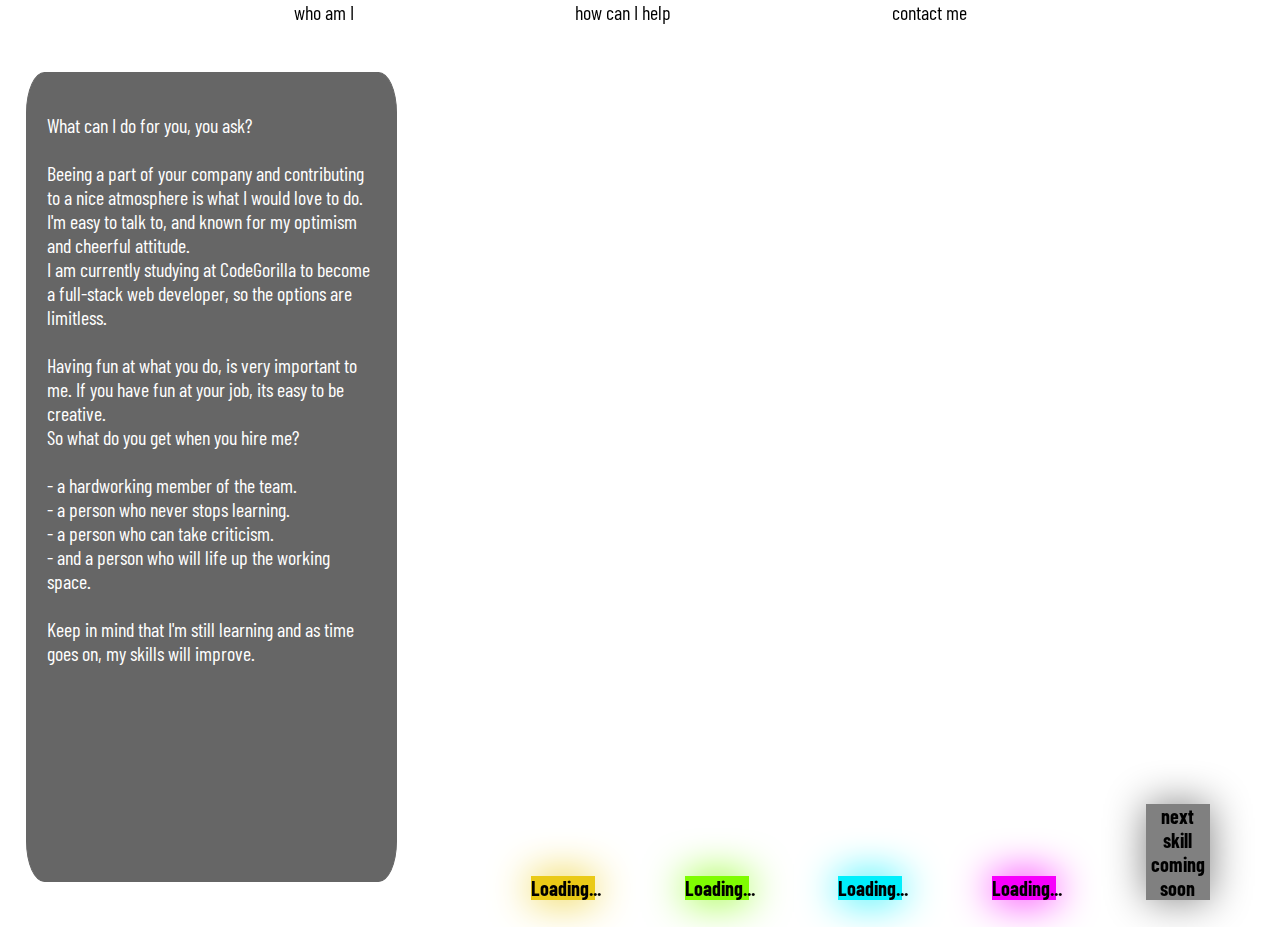
<file: html/how_can_i_help.html>
<!DOCTYPE html>
<html lang="en">

<head>
    <meta charset="UTF-8">
    <meta name="viewport" content="width=device-width, initial-scale=1.0">
    <meta http-equiv="X-UA-Compatible" content="ie=edge">
    <title>Document</title>
    <link rel="stylesheet" type="text/css" href="../css/how_can_i_help.css">
    <link href="https://fonts.googleapis.com/css?family=Barlow+Condensed|Noticia+Text|Special+Elite" rel="stylesheet">
</head>

<body>
    <div id="navbar">
        <div class="navbar_container">
            <a href="who_am_i.html" id="WAI">who am I</a>
            <a href="how_can_i_help.html" id="HCIH">how can I help</a>
            <a href="contact_me.html">contact me</a>
        </div>
    </div>
    <div class="container_left debug">
        <p>
            What can I do for you, you ask?<br /><br />
            Beeing a part of your company and contributing to a nice atmosphere is what I would love to do.<br />
            I'm easy to talk to, and known for my optimism and cheerful attitude.<br />
            I am currently studying at CodeGorilla to become a full-stack web developer, so the options are limitless.
            <br /><br />
            Having fun at what you do, is very important to me. If you have fun at your job, its easy to be creative.<br />
            So what do you get when you hire me?<br /><br />
            - a hardworking member of the team.<br />
            - a person who never stops learning.<br />
            - a person who can take criticism.<br />
            - and a person who will life up the working space.<br /><br />
            Keep in mind that I'm still learning and as time goes on, my skills will improve.

        </p>
    </div>
    <div class="container_right">
        <div class="yellow_bar_container">
            <div id="yellow_bar">Loading...</div>
        </div>
        <div class="green_bar_container">
            <div id="green_bar">Loading...</div>
        </div>
        <div class="blue_bar_container">
            <div id="blue_bar">Loading...</div>
        </div>
        <div class="purple_bar_container">
            <div id="purple_bar">Loading...</div>
        </div>
        <div class="coming_soon">
            <div id="CS_bar">next skill coming soon</div>
        </div>
    </div>
    <script src="../javascript/how_can_i_help.js"></script>
</body>

</html>
</file>
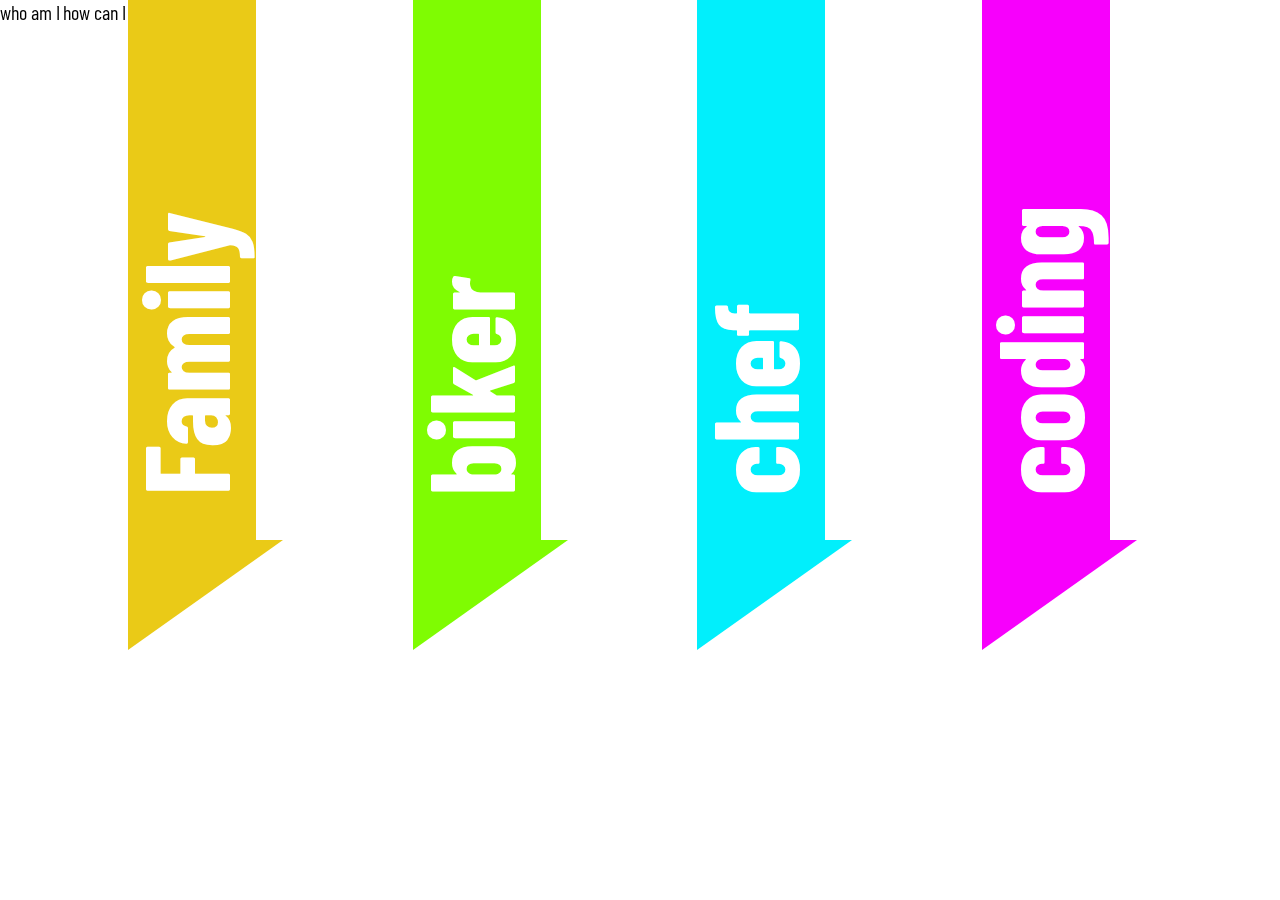
<file: html/who_am_i.html>
<!DOCTYPE html>
<html lang="en">

<head>
    <meta charset="UTF-8">
    <meta name="viewport" content="width=device-width, initial-scale=1.0">
    <meta http-equiv="X-UA-Compatible" content="ie=edge">
    <title>Document</title>
    <link rel="stylesheet" type="text/css" href="../css/who_am_i.css">
    <link href="https://fonts.googleapis.com/css?family=Barlow+Condensed|Noticia+Text|Special+Elite" rel="stylesheet">

</head>

<body>
    
        <div id="navbar">
            <div class="navbar_container">
                <a href="#">who am I</a>
                <a href="#">how can I help</a>
                <a href="#">contact me</a>
            </div>
        </div>
        
        
        <div class="down yellow" id="upFamily"><p onclick="familyOpen()">Family</p></div>
        <!-- <div class="down yellow" id="upFamily"><p onclick="selecteer('family')">Family</p></div> -->
        <div class="down green" id="upBiker"><p onclick="bikerOpen()">biker</p></div>
        <div class="down blue" id="upChef"><p onclick="chefOpen()">chef</p></div>
        <div class="down purple" id="upCoding"><p onclick="codingOpen()">coding</p></div>
        
        <!-- <div class="familyInfo"></div>
        <div class="bikerInfo"></div>
        <div class="chefInfo"></div>
        <div class="codingInfo"></div> -->

    <script src="../javascript/who_am_i.js"></script>
</body>

</html>
</file>
<file: css/how_can_i_help.css>
* {
    box-sizing: border-box;
}

html {
    scroll-behavior: smooth;
    font-family: 'Barlow Condensed', sans-serif;
    overflow: hidden;
}

body {
    width: 100%;
    margin: 0;
    font-family: 'Barlow Condensed', sans-serif;
    justify-content: space-around;
    overflow: hidden;
}

.debug {
    border: 1px solid black;
}
/* ********************************************************** */
#navbar {
    width: 100%;
    position: fixed;
    height: 4vh;
}

@media screen and (min-width: 500px) {
    #navbar {
        position: fixed;
        top: 0;
    }
}
.navbar_container {
    width: 100%;
    margin: 0 auto;
    height: 5vw;
}
#navbar a {
    text-align: center;
    text-decoration: none;
    font-size: 20px;
    color: black;
    font-family: 'Barlow Condensed', sans-serif;
    margin-top: 8px;
}
#WAI {
    margin-left: 23vw;
}
#HCIH {
    margin-left: 17vw;
    margin-right: 17vw;
}
/* end navbar ************************************************************** */

.container_left {
    width: 29vw;
    height: 90vh;
    float: left;
    margin: 8vh 0 5vh 2vw;
    border-radius: 5%;
    background-color: black;
    opacity: 0.6;
}

.container_left p {
    padding: 20px 20px 20px 20px;
    color: white;
    font-size: 20px;
}


.container_right {
    width: 60vw;
    height:  90vh;
    float: right;
    margin: 10vh 2vw 0 0;
    display: flex;
    justify-content: space-around;
}

.yellow_bar_container {
    position: relative;
    width: 5vw;
}

#yellow_bar {
    width: 100%;
    background-color: #eaca17;
    text-align: center; 
    font-size: 20px;
    font-weight: bold;
    bottom: 0;
    position: absolute;
    animation: yellow_progress_bar 4s forwards;
    box-shadow: 0 0 40px #eaca17;
}


@keyframes yellow_progress_bar {
    0% {height: 0%;}
    100% {height: 80%;}
}

.green_bar_container {
    position: relative;
    width: 5vw;
}

#green_bar {
    width: 100%;
    background-color: #7ffc02;
    text-align: center; 
    font-size: 20px;
    font-weight: bold;
    bottom: 0;
    position: absolute;
    animation: green_progress_bar 4s forwards;
    box-shadow: 0 0 40px #7ffc02;
}

@keyframes green_progress_bar {
    0% {height: 0%;}
    100% {height: 65%;}
}


.blue_bar_container {
    position: relative;
    width: 5vw;
}

#blue_bar {
    width: 100%;
    background-color: #01effc;
    text-align: center; 
    font-size: 20px;
    font-weight: bold;
    bottom: 0;
    position: absolute;
    animation: blue_progress_bar 4s forwards;
    box-shadow: 0 0 40px #01effc;
}

@keyframes blue_progress_bar {
    0% {height: 0%;}
    100% {height: 20%;}
}


.purple_bar_container {
    position: relative;
    width: 5vw;
}

#purple_bar {
    width: 100%;
    background-color: #f700fc;
    text-align: center; 
    font-size: 20px;
    font-weight: bold;
    bottom: 0;
    position: absolute;
    animation: purple_progress_bar 4s forwards;
    box-shadow: 0 0 40px #f700fc;
}

@keyframes purple_progress_bar {
    0% {height: 0%;}
    100% {height: 100%;}
}

.coming_soon {
    position: relative;
    width: 5vw;
}

#CS_bar {
    width: 100%;
    background-color: grey;
    text-align: center; 
    font-size: 20px;
    font-weight: bold;
    bottom: 0;
    position: absolute;
    animation: coming_soon 4s forwards;
    box-shadow: 0 0 40px grey;
}

@keyframes coming_soon {
    0% {height: 0%;}
    100% {height: 50%;}
}
</file>
<file: css/who_am_i.css>
* {
    box-sizing: border-box;
}
html {
    scroll-behavior: smooth;
}
body {
    width: 100%;
    margin: 0;
    font-family: 'Barlow Condensed', sans-serif;
    justify-content: space-around;
    overflow: hidden;
}
.debug {
    border: 1px solid black;
}
/* ********************************************************** */
#navbar {
    width: 100%;
}
@media screen and (min-width: 500px) {
    #navbar {
        position: fixed;
        top: 0;
    }
}
.navbar_container {
    width: 100%;
    margin: 0 auto;
    height: 5vw;
}
#navbar a {
    text-align: center;
    text-decoration: none;
    font-size: 20px;
    color: black;
    font-family: 'Barlow Condensed', sans-serif;
    margin-top: 8px;
}
#WAI {
    margin-left: 23vw;
}
#HCIH {
    margin-left: 17vw;
    margin-right: 17vw;
}
/* end navbar ************************************************************** */
.down {
    transform: translateY(-700px);
    font-size: 120px;
    font-weight: bolder;
    transition: 1.5s;
    display: inline-block;
    width: 10vw;
}
.down p {
    transform: rotate(-90deg);
    margin-top: 350px;
    margin-left: -20px;
    color: white;
    cursor: pointer;
}
.down:after {
    content: '';
    position: absolute;
    bottom: 0;
    border-bottom: 110px solid white;
    border-left: 155px solid #eaca17;
}
.yellow {
    background-color: #eaca17;
}
.yellow:after {
    content: '';
    position: absolute;
    bottom: 0;
    border-bottom: 110px solid white;
    border-left: 155px solid #eaca17;
}
.green {
    background-color: #7ffc02;
}
.green:after {
    content: '';
    position: absolute;
    bottom: 0;
    border-bottom: 110px solid white;
    border-left: 155px solid #7ffc02;
}
.blue {
    background-color: #01effc;
}
.blue:after {
    content: '';
    position: absolute;
    bottom: 0;
    border-bottom: 110px solid white;
    border-left: 155px solid #01effc;
}
.purple {
    background-color: #f700fc;
}
.purple:after {
    content: '';
    position: absolute;
    bottom: 0;
    border-bottom: 110px solid white;
    border-left: 155px solid #f700fc;
}
.up {
    width: 10vw;
    height: 650px;
    transform: translateY(-700px);
    font-size: 120px;
    font-weight: bolder;
    color: white;
    transition: 1.5s;
}
#upFamily {
    height: 650px;
    margin-left: 10vw;
    margin-right: 12vw;
}
#upBiker {
    height: 650px;
    margin-right: 12vw;
}
#upChef {
    height: 650px;
    margin-right: 12vw;
}
#upCoding {
    height: 650px;
    margin-right: 10vw;
}
/* end colors sliding in ******************************************************* */
#family_container {
    width: 70vw;
    height: 70vh;
    margin: -550px 0 0 350px;
    transition: 2s;
    background-color: white;
    transform: translateY(800px);
    position: fixed;
}
.family_photo {
    height: 100%;
    width: 40%;
    float: left;
    background-image: url(../images/family.jpg);
    background-size: cover;
    border-radius: 5%;
}
.family_text {
    height: 90%;
    width: 50%;
    float: right;
    margin: 25px 30px 0 0;
    opacity: 0.6;
    background-color: black;
    border-radius: 5%;
}
.family_text p {
    font-size: 20px;
    color: white;
    padding: 20px 20px 20px 20px;
}
.family_text span {
    content: "\21A9";
    margin-left: 300px;
    font-size: 50px;
    cursor: pointer;
}
#biker_container {
    width: 70vw;
    height: 70vh;
    margin: -550px 0 0 350px;
    transition: 3s;
    transform: translateY(800px);
    position: fixed;
}
.biker_photo {
    height: 100%;
    width: 40%;
    float: left;
    background-image: url(../images/biker.jpeg);
    background-size: cover;
    border-radius: 5%;
}
.biker_text {
    height: 90%;
    width: 50%;
    float: right;
    margin: 25px 30px 0 0;
    background-color: black;
    opacity: 0.6;
    border-radius: 5%;
}
.biker_text p {
    font-size: 20px;
    color: white;
    padding: 20px 20px 20px 20px;
}
.biker_text span {
    content: "\21A9";
    font-size: 50px;
    margin-left: 100px;
    cursor: pointer;
}
#chef_container {
    width: 70vw;
    height: 70vh;
    margin: -550px 0 0 350px;
    transition: 2s;
    transform: translateY(800px);
    position: fixed;
}
.chef_photo {
    height: 100%;
    width: 40%;
    float: left;
    background-image: url(../images/nobu1.jpg);
    background-size: cover;
    border-radius: 5%;
}
.chef_text {
    height: 90%;
    width: 50%;
    float: right;
    margin: 25px 30px 0 0;
    opacity: 0.6;
    background-color: black;
    border-radius: 5%;
}
.chef_text p {
    font-size: 20px;
    color: white;
    padding: 20px 20px 20px 20px;
}
.chef_text span {
    content: "\21A9";
    font-size: 50px;
    margin-left: 190px;
    cursor: pointer;
}
#coding_container {
    width: 70vw;
    height: 70vh;
    margin: -550px 0 0 50px;
    transition: 2s;
    background-color: white;
    position: fixed;
    transform: translateY(800px)
}
.coding_photo {
    height: 100%;
    width: 37%;
    float: left;
    background-image: url(../images/code5.jpg);
    background-size: cover;
    border-radius: 5%;
}
.coding_text {
    height: 90%;
    width: 50%;
    float: right;
    margin: 25px 30px 0 0;
    opacity: 0.6;
    background-color: black;
    border-radius: 5%;
}
.coding_text p {
    font-size: 20px;
    color: white;
    padding: 20px 20px 20px 20px;
}
.coding_text span {
    content: "\21A9";
    font-size: 50px;
    margin-left: 150px;
    cursor: pointer;
}
</file>
